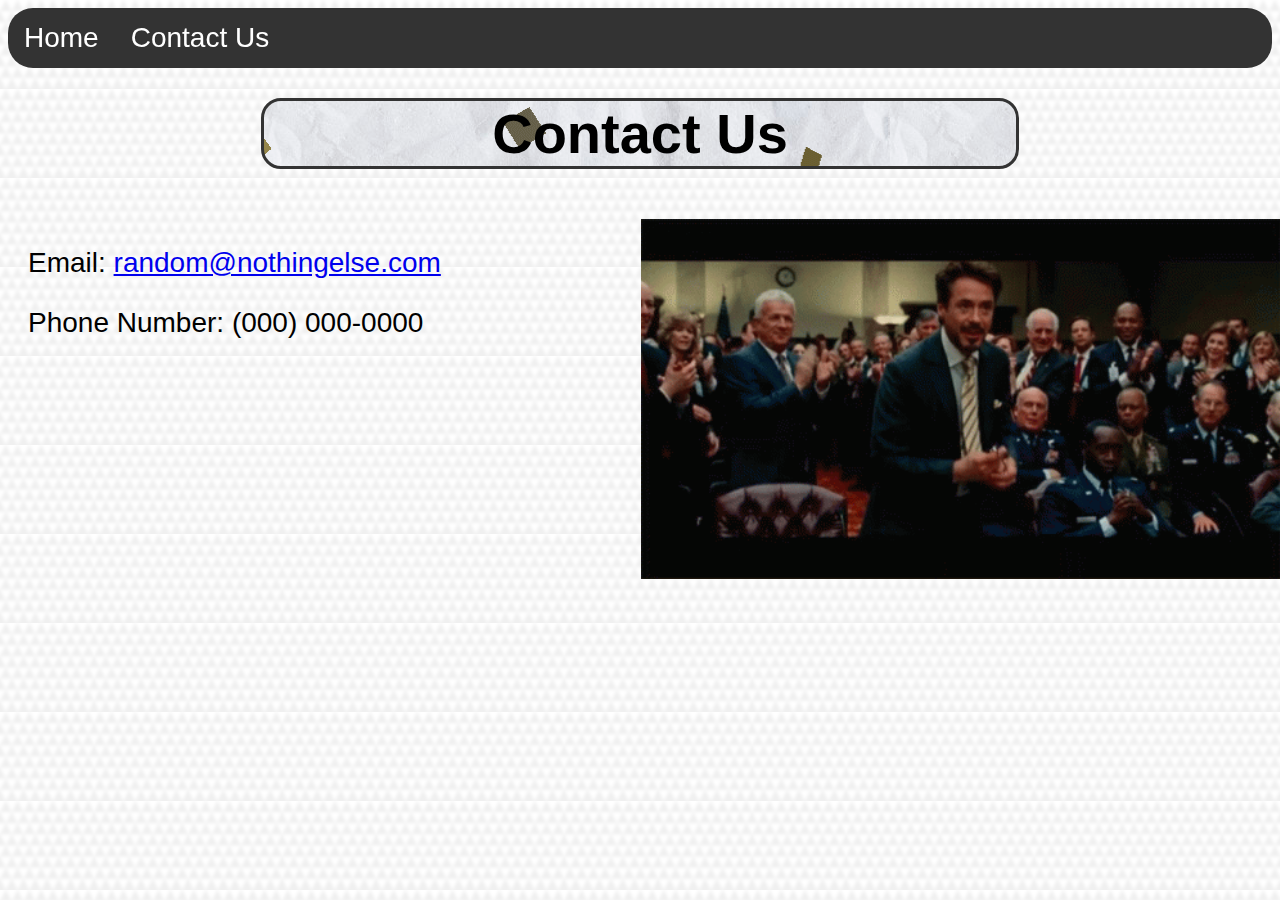
<file: contact-us.html>
<!DOCTYPE html>
<html lang = "en">
    <head>
        <meta name="viewport" content="width=device-width, initial-scale=1"/>
        
        <title>
            Sample Website: Contact Us
        </title>

        <link rel="icon" href="images/2000px-Flag_of_Ethiopia.ico" type="image/x-icon">

        <link href = "css-files/index.css" rel = "stylesheet">
        
        <style>
             
             body 
            {
                /*background-color:rgb(0, 102, 0);*/
                background-image: url("images/site-background-image.png");
                font-size: 28px;
                font-family: Arial, Helvetica, sans-serif;
            }

            .error
            {
                color: #FF0000;
            }

            ul 
            {
                list-style-type: none;
                margin: 0;
                padding: 0;
                overflow: hidden;
                background-color: #333;
                border-radius: 25px;
                position: -webkit-sticky; /* Safari */
                position: sticky;
                top: 0;
            }
    
            li 
            {
                float: left;
            }
    
            li a 
            {
                display: block;
                color: white;
                text-align: center;
                padding: 14px 16px;
                text-decoration: none;
            }

            .head-title
            {
                background-image: url("images/confetti.gif"), url("images/wrinkled-paper.jpg");
                border-style: solid;
                border-color: #333;
                text-align: center;
                width: 60%;
                box-sizing: border-box;
                margin: 30px auto;
                border-radius: 20px;
            }

            .visitor-email
            {
                position:absolute;
                padding: 5px;
                background-color:#CCC;
                border: 1px solid grey;
            }

            .column-1 
            {
                float: left;
                width: 45.33%;
                padding: 20px;
            }
        
            .row-1::after 
            {
                content: "";
                clear: both;
                display: table;
            }

        </style>

    </head>

    <body>
        
        <ul>
            <li><a href = "index.html">Home</a></li>
            <li><a href = "contact-us.html">Contact Us</a></li>
        </ul>

        <h1 class = "head-title">
            Contact Us
        </h1>


        <div class = "row-1">
            
            <div class = "column-1">
                <p>Email: <a href = "mailto:random@nothingelse.com">random@nothingelse.com</a></p>
                <p>Phone Number: (000) 000-0000</p>
            </div>

            <div class = "column-1">
                <img src = "images/Iron-Man_Thumbs-Up.gif" width = "640" height = "360" alt = "A gif of Robert Downey Jr. playing Iron Man in Iron Man 2 giving a thumbs up to the Senate in the movie.">

            </div>

        </div>
    </body>



</html>
</file>
<file: css-files/index.css>
body 
{
    /*background-color:rgb(0, 102, 0);*/
    background-image: url("images/site-background-image.png");
    font-size: 28px;
    font-family: Arial, Helvetica, sans-serif;
}

ul 
{
    list-style-type: none;
    margin: 0;
    padding: 0;
    overflow: hidden;
    background-color: #333;
    border-radius: 25px;
    position: -webkit-sticky; /* Safari */
    position: sticky;
    top: 0;
}

li 
{
    float: left;
}

li a 
{
    display: block;
    color: white;
    text-align: center;
    padding: 14px 16px;
    text-decoration: none;
}

li a:hover 
{
    background-color: #111;
}

.active 
{
    background-color: #4CAF50;
}

.head-title
{
    background-image: url("images/confetti.gif"), url("images/wrinkled-paper.jpg");
    border-style: solid;
    border-color: #333;
    text-align: center;
    width: 60%;
    box-sizing: border-box;
    margin: 30px auto;
    border-radius: 20px;
}
</file>
